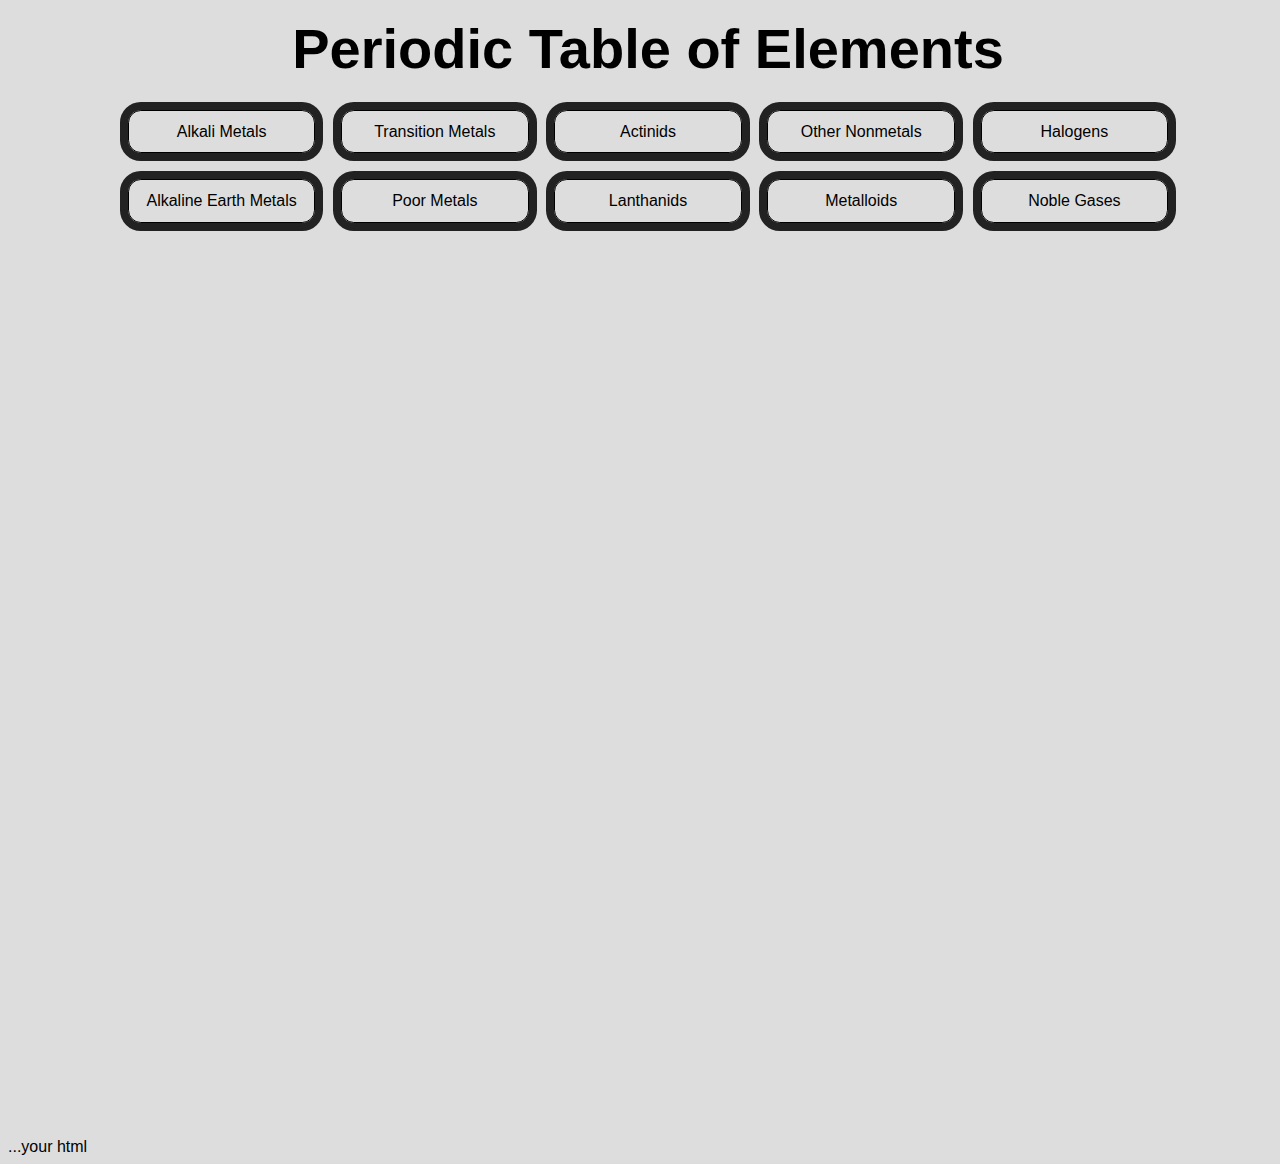
<file: index.html>
<!DOCTYPE html>
<html lang"en">
  <head>
    <meta charset="utf-8">
    <title>Periodic Table of Elements</title>
    <link rel="stylesheet" type="text/css" href="PeriodicTable.css"/>
    <script src="PeriodicTable.js"></script>

<header>
  <h1>Periodic Table of Elements</h1>
</header>

<section id="legend-cont">
  <div class="element-type" id="alk-metals"><span>Alkali Metals</span></div>
  <div class="element-type" id="trans-metals"><span>Transition Metals</span></div>
  <div class="element-type" id="actinids"><span>Actinids</span></div>
  <div class="element-type" id="other-non-metals"><span>Other Nonmetals</span></div>
  <div class="element-type" id="halogens"><span>Halogens</span></div>
  <div class="element-type" id="alk-earth-metals"><span>Alkaline Earth Metals</span></div>
  <div class="element-type" id="poor-metals"><span>Poor Metals</span></div>
  <div class="element-type" id="lanthanids"><span>Lanthanids</span></div>
  <div class="element-type" id="metalloids"><span>Metalloids</span></div>
  <div class="element-type" id="noble-gases"><span>Noble Gases</span></div>
</section>


<main id="table">
  <!-- This part is the template to use in JavaScript.
 We can substitue the textContent in the DIVs using the Array content called
'elements'.  Look in JavaScript area for this Array. --> 
<!-- 
  <div class="element" id="H" name="diatomic nonmetal">
      <div id="number">1</div>
      <div id="symbol">H</div>
      <div id="name">hydrogen</div>
      <div id="atomic-mass">1.008</div>
  </div> 
-->
</main>

  </head>
  <body>
   ...your html
  </body>
</html>
</file>
<file: PeriodicTable.css>
/* Colors */
$font-light: #DDD;
$font-dark: #000;
$alkali-metals: #F2A922;
$alkali-earth-metals: #735C32;
$trans-metals: #B0A45F;
$poor-metals: #57B6BD;
$actinids: #70315C;
$lanthanids: #221D57;
$other-nonmetals: #F2E7A0;
$metalloids: #F087C8;
$halogens: #F0EAC9;
$noble-gases: #BF861B;
$unknown: #FFF;

* {
  box-sizing: border-box;
}

html {
  font: 16px 'Rubik', sans-serif;
}

body {
  width: 100vw;
  height: auto;
  background-color: #ddd;
}

header {
  text-align: center;
}

header h1 { 
  font-size: 3.5rem;
  margin: 1rem 0;
}

#legend-cont {
  width: 70rem;
  display: flex;
  flex-wrap: wrap;
  justify-content: center;
  margin: 0 auto;
}

.element-type {
  border: 1px solid black;
  width: 11rem;
  height: 2rem;
  padding: .3rem;
  margin: .8rem;
  box-shadow: 0 0 0 .4rem #222;
  border-radius: .8rem;
  outline: .5rem solid #222;
  display: flex;
  justify-content: center;
  align-items: center;
}

#table {
  margin: 0 auto 3rem;
  width: 95%;
  height: auto;
  display: grid;
  grid-template-rows: repeat(9, 95px);
  grid-template-columns: repeat(18, 1fr);
  grid-template-areas:
    "H . . . . . . . . . . . . . . . . He"
    "Li Be . . . . . . . . . . B C N O F Ne"
    "Na Mg . . . . . . . . . . Al Si P S Cl Ar"
    "K Ca Sc Ti V Cr Mn Fe Co Ni Cu Zn Ga Ge As Se Br Kr"
    "Rb Sr Y Zr Nb Mo Tc Ru Rh Pd Ag Cd In Sn Sb Te I Xe"
    "Cs Ba La Ce Pr Nd Pm Sm Eu Gd Tb Dy Ho Er Tm Yb Lu Hf"
    "Ta W Re Os Ir Pt Au Hg Tl Pb Bi Po At Rn Fr Ra Ac Th"
    "Pa U Np Pu Am Cm Bk Cf Es Fm Md No Lr Rf Db Sg Bh Hs"
    "Mt Ds Rg Cn Nh Fl Mc Lv Ts Og Uue . . . . . . .";
}

.element {
  width: 75px;
  padding: 5px;
  margin: .2rem;
  border: 1px solid black;
  display: flex;
  flex-direction: column;
  align-items: center;
  cursor: pointer;
}

@keyframes spin {
  from { transform: rotate(0deg); }
  to { transform: rotate(360deg); }
}

// .element:hover {
//   animation: spin 1s cubic-bezier(0,1.56,.48,.09) forwards;
// }

#number {
  align-self: flex-start;
  font-size: .7rem;
  font-weight: 300;
}

#symbol {
  font-size: 2rem;
  font-weight: 700;
  margin-bottom: .1rem;
}

#name {
  font-size: .7rem;
  font-weight: 300;
  text-transform: capitalize;
  margin-bottom: .1rem;
}

#atomic-mass {
  font-size: .6rem;
}

/* Alkali */
#Li, #Na, #K, #Rb, #Cs, #Fr,
#alk-metals {
  background-color: $alkali-metals;
}

/* Earth Metals */
#Be, #Mg, #Ca, #Sr, #Ba, #Ra,
#alk-earth-metals {
  background-color: $alkali-earth-metals;
  color: $font-light;
}

/* Transition Metals */
#Sc, #Ti, #V, #Cr, #Mn, #Fe, #Co, #Ni, 
#Cu, #Zn, #Y, #Zr, #Nb, #Mo, #Tc, #Ru, 
#Rh, #Pd, #Ag, #Cd, #Hf, #Ta, #W, #Re, 
#Os, #Ir, #Pt, #Au, #Hg, #Rf, #Db, #Sg, 
#Bh, #Hs, #Mt, #Ds, #Rg, #Cn,
#trans-metals {
  background-color: $trans-metals;
  color: $font-dark;
}

/* Poor Metals */
#Al, #Ga, #In, #Sn, #Tl, #Pb, #Bi, #Fl, #Lv,
#poor-metals {
  background-color: $poor-metals;
}

/* Actinids */
#La, #Ce, #Pr, #Nd, #Pm, #Sm, #Eu, #Gd, 
#Tb, #Dy, #Ho, #Er, #Tm, #Yb, #Lu,
#actinids {
  background-color: $actinids;
  color: $font-light;
}

/* Lanthanids */
#Ac, #Th, #Pa, #U,#Np, #Pu, #Am, #Cm, 
#Bk, #Cf, #Es, #Fm, #Md, #No, #Lr,
#lanthanids {
  background-color: $lanthanids;
  color: $font-light;
}

/* Other Nonmetals */
#H, #C, #N, #O, #P, #S, #Se,
#other-non-metals {
  background-color: $other-nonmetals;
  color: $font-dark;
}

/* Metalloids */
#B, #Si, #Ge, #As, #Sb, #Te, #Po,
#metalloids {
  background-color: $metalloids;
}

/* Halogens */
#F, #Cl, #Br, #I, #At,
#halogens {
  background-color: $halogens;
}

/* Noble Gases */
#He, #Ne, #Ar, #Kr, #Xe, #Rn,
#noble-gases {
  background-color: $noble-gases;
}

#Nh, #Mc, #Ts, #Og, #Uue {
  background-color: $unknown;
}

/* Make this CSS using JavaScript then copy/paste here*/
#H { grid-area: H;}
#He { grid-area: He;}
#Li { grid-area: Li;}
#Be { grid-area: Be;}
#B { grid-area: B;}
#C { grid-area: C;}
#N { grid-area: N;}
#O { grid-area: O;}
#F { grid-area: F;}
#Ne { grid-area: Ne;}
#Na { grid-area: Na;}
#Mg { grid-area: Mg;}
#Al { grid-area: Al;}
#Si { grid-area: Si;}
#P { grid-area: P;}
#S { grid-area: S;}
#Cl { grid-area: Cl;}
#Ar { grid-area: Ar;}
#K { grid-area: K;}
#Ca { grid-area: Ca;}
#Sc { grid-area: Sc;}
#Ti { grid-area: Ti;}
#V { grid-area: V;}
#Cr { grid-area: Cr;}
#Mn { grid-area: Mn;}
#Fe { grid-area: Fe;}
#Co { grid-area: Co;}
#Ni { grid-area: Ni;}
#Cu { grid-area: Cu;}
#Zn { grid-area: Zn;}
#Ga { grid-area: Ga;}
#Ge { grid-area: Ge;}
#As { grid-area: As;}
#Se { grid-area: Se;}
#Br { grid-area: Br;}
#Kr { grid-area: Kr;}
#Rb { grid-area: Rb;}
#Sr { grid-area: Sr;}
#Y { grid-area: Y;}
#Zr { grid-area: Zr;}
#Nb { grid-area: Nb;}
#Mo { grid-area: Mo;}
#Tc { grid-area: Tc;}
#Ru { grid-area: Ru;}
#Rh { grid-area: Rh;}
#Pd { grid-area: Pd;}
#Ag { grid-area: Ag;}
#Cd { grid-area: Cd;}
#In { grid-area: In;}
#Sn { grid-area: Sn;}
#Sb { grid-area: Sb;}
#Te { grid-area: Te;}
#I { grid-area: I;}
#Xe { grid-area: Xe;}
#Cs { grid-area: Cs;}
#Ba { grid-area: Ba;}
#La { grid-area: La;}
#Ce { grid-area: Ce;}
#Pr { grid-area: Pr;}
#Nd { grid-area: Nd;}
#Pm { grid-area: Pm;}
#Sm { grid-area: Sm;}
#Eu { grid-area: Eu;}
#Gd { grid-area: Gd;}
#Tb { grid-area: Tb;}
#Dy { grid-area: Dy;}
#Ho { grid-area: Ho;}
#Er { grid-area: Er;}
#Tm { grid-area: Tm;}
#Yb { grid-area: Yb;}
#Lu { grid-area: Lu;}
#Hf { grid-area: Hf;}
#Ta { grid-area: Ta;}
#W { grid-area: W;}
#Re { grid-area: Re;}
#Os { grid-area: Os;}
#Ir { grid-area: Ir;}
#Pt { grid-area: Pt;}
#Au { grid-area: Au;}
#Hg { grid-area: Hg;}
#Tl { grid-area: Tl;}
#Pb { grid-area: Pb;}
#Bi { grid-area: Bi;}
#Po { grid-area: Po;}
#At { grid-area: At;}
#Rn { grid-area: Rn;}
#Fr { grid-area: Fr;}
#Ra { grid-area: Ra;}
#Ac { grid-area: Ac;}
#Th { grid-area: Th;}
#Pa { grid-area: Pa;}
#U { grid-area: U;}
#Np { grid-area: Np;}
#Pu { grid-area: Pu;}
#Am { grid-area: Am;}
#Cm { grid-area: Cm;}
#Bk { grid-area: Bk;}
#Cf { grid-area: Cf;}
#Es { grid-area: Es;}
#Fm { grid-area: Fm;}
#Md { grid-area: Md;}
#No { grid-area: No;}
#Lr { grid-area: Lr;}
#Rf { grid-area: Rf;}
#Db { grid-area: Db;}
#Sg { grid-area: Sg;}
#Bh { grid-area: Bh;}
#Hs { grid-area: Hs;}
#Mt { grid-area: Mt;}
#Ds { grid-area: Ds;}
#Rg { grid-area: Rg;}
#Cn { grid-area: Cn;}
#Nh { grid-area: Nh;}
#Fl { grid-area: Fl;}
#Mc { grid-area: Mc;}
#Lv { grid-area: Lv;}
#Ts { grid-area: Ts;}
#Og { grid-area: Og;}
#Uue { grid-area: Uue;}
</file>
